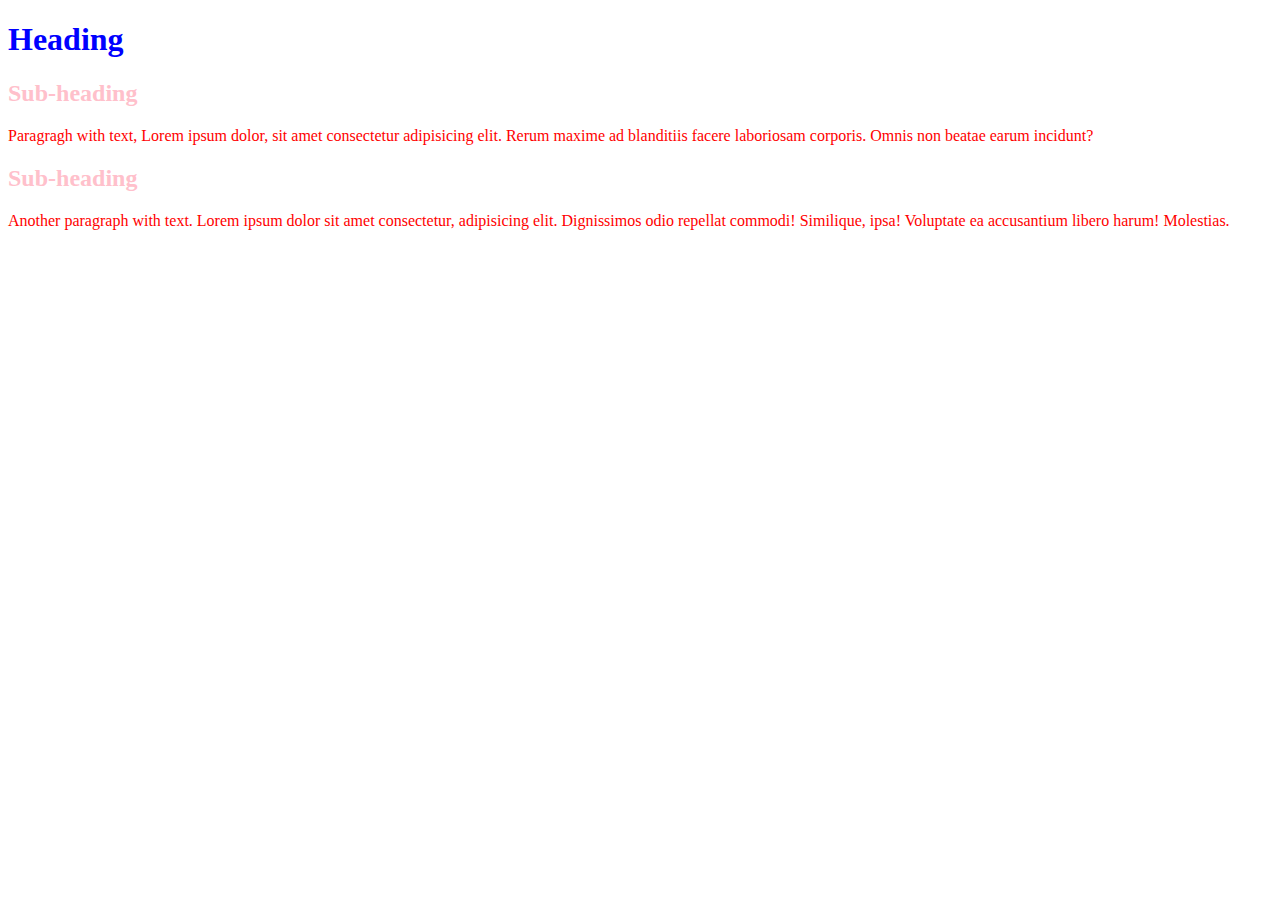
<file: 01_CSS_EssentialTraining/03_TypesAndUnivarsalSelector/index.html>
<!DOCTYPE html>
<html lang="en">

<head>
    <meta charset="UTF-8">
    <meta http-equiv="X-UA-Compatible" content="IE=edge">
    <meta name="viewport" content="width=device-width, initial-scale=1.0">
    <link rel="stylesheet" href="./index.css">
    <title>Types and Universal selector</title>
</head>

<body>

    <h1>Heading</h1>
    <h2>Sub-heading</h2>
    <p>Paragragh with text, Lorem ipsum dolor, sit amet consectetur adipisicing elit. Rerum maxime ad blanditiis facere
        laboriosam corporis. Omnis non beatae earum incidunt?</p>
    <h2>Sub-heading</h2>
    <p>Another paragraph with text. Lorem ipsum dolor sit amet consectetur, adipisicing elit. Dignissimos odio repellat
        commodi! Similique, ipsa! Voluptate ea accusantium libero harum! Molestias.</p>
</body>

</html>
</file>
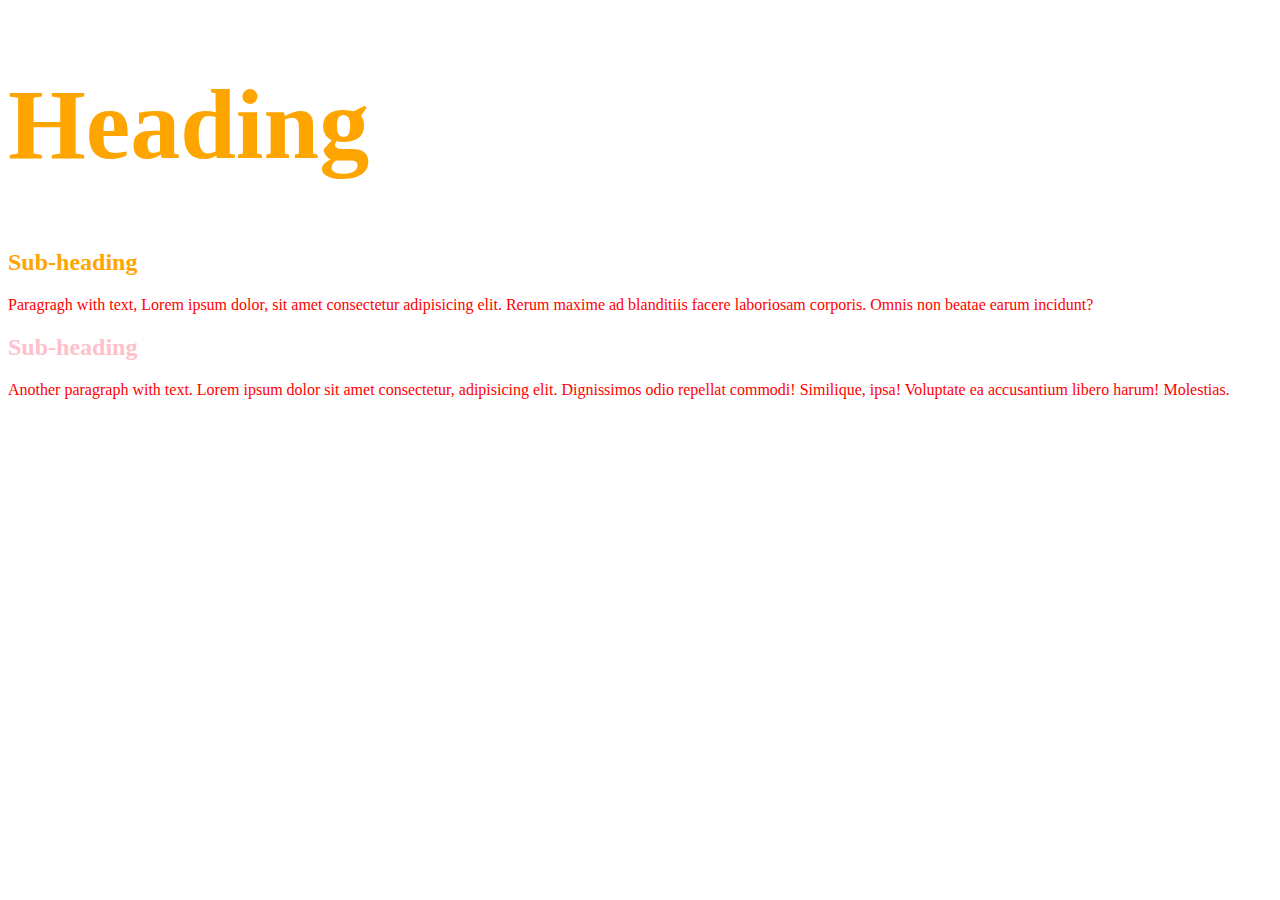
<file: 01_CSS_EssentialTraining/04_ClassandIDSelector/index.html>
<!DOCTYPE html>
<html lang="en">

<head>
    <meta charset="UTF-8">
    <meta http-equiv="X-UA-Compatible" content="IE=edge">
    <meta name="viewport" content="width=device-width, initial-scale=1.0">
    <link rel="stylesheet" href="./index.css">
    <title>Class and Id Selector</title>
</head>

<body>

    <h1 class="example" id="example">Heading</h1>
    <h2 class="example">Sub-heading</h2>
    <p>Paragragh with text, Lorem ipsum dolor, sit amet consectetur adipisicing elit. Rerum maxime ad blanditiis facere
        laboriosam corporis. Omnis non beatae earum incidunt?</p>
    <h2>Sub-heading</h2>
    <p>Another paragraph with text. Lorem ipsum dolor sit amet consectetur, adipisicing elit. Dignissimos odio repellat
        commodi! Similique, ipsa! Voluptate ea accusantium libero harum! Molestias.</p>
</body>

</html>
</file>
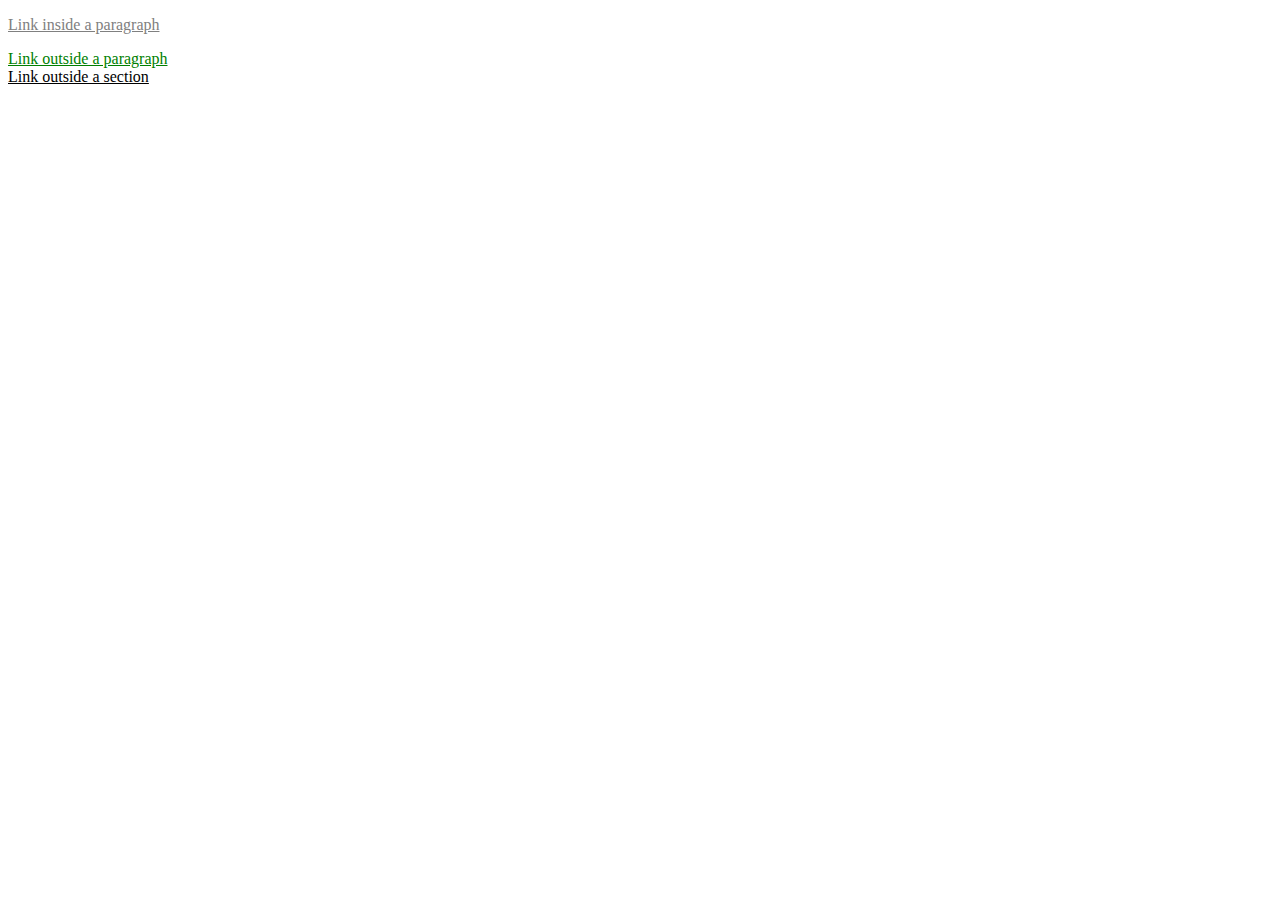
<file: 01_CSS_EssentialTraining/05_DescendantSelector/index.html>
<!DOCTYPE html>
<html lang="en">
<head>
    <meta charset="UTF-8">
    <meta http-equiv="X-UA-Compatible" content="IE=edge">
    <meta name="viewport" content="width=device-width, initial-scale=1.0">
    <link rel="stylesheet" href="./index.css">
    <title>Descendant selector</title>
</head>
<body>
    <section class="container">
        <p><a href="#">Link inside a paragraph</a></p>
        <a href="#">Link outside a paragraph</a>
    </section>
    <a href="#">Link outside a section</a>
</body>
</html>
</file>
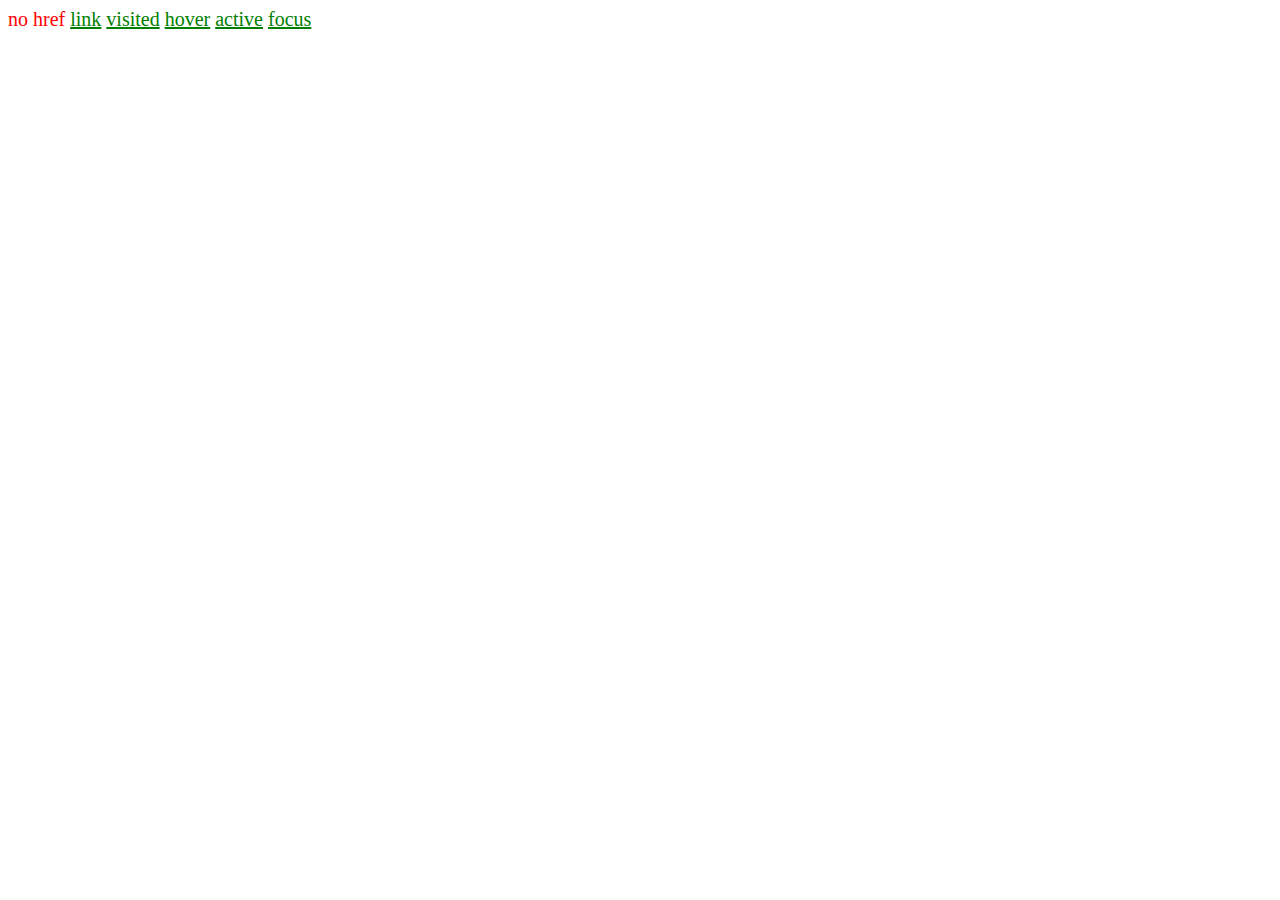
<file: 01_CSS_EssentialTraining/08_PseudoSelectorAndLinks/index.html>
<!DOCTYPE html>
<html lang="en">
<head>
    <meta charset="UTF-8">
    <meta http-equiv="X-UA-Compatible" content="IE=edge">
    <meta name="viewport" content="width=device-width, initial-scale=1.0">
    <link rel="stylesheet" href="./index.css">
    <title>Pseudo-class selectors and links</title>
</head>
<body>
    <a>no href</a>
    <a href="#">link</a>
    <a href="##">visited</a>
    <a href="###">hover</a>
    <a href="####">active</a>
    <a href="#####">focus</a>
</body>
</html>
</file>
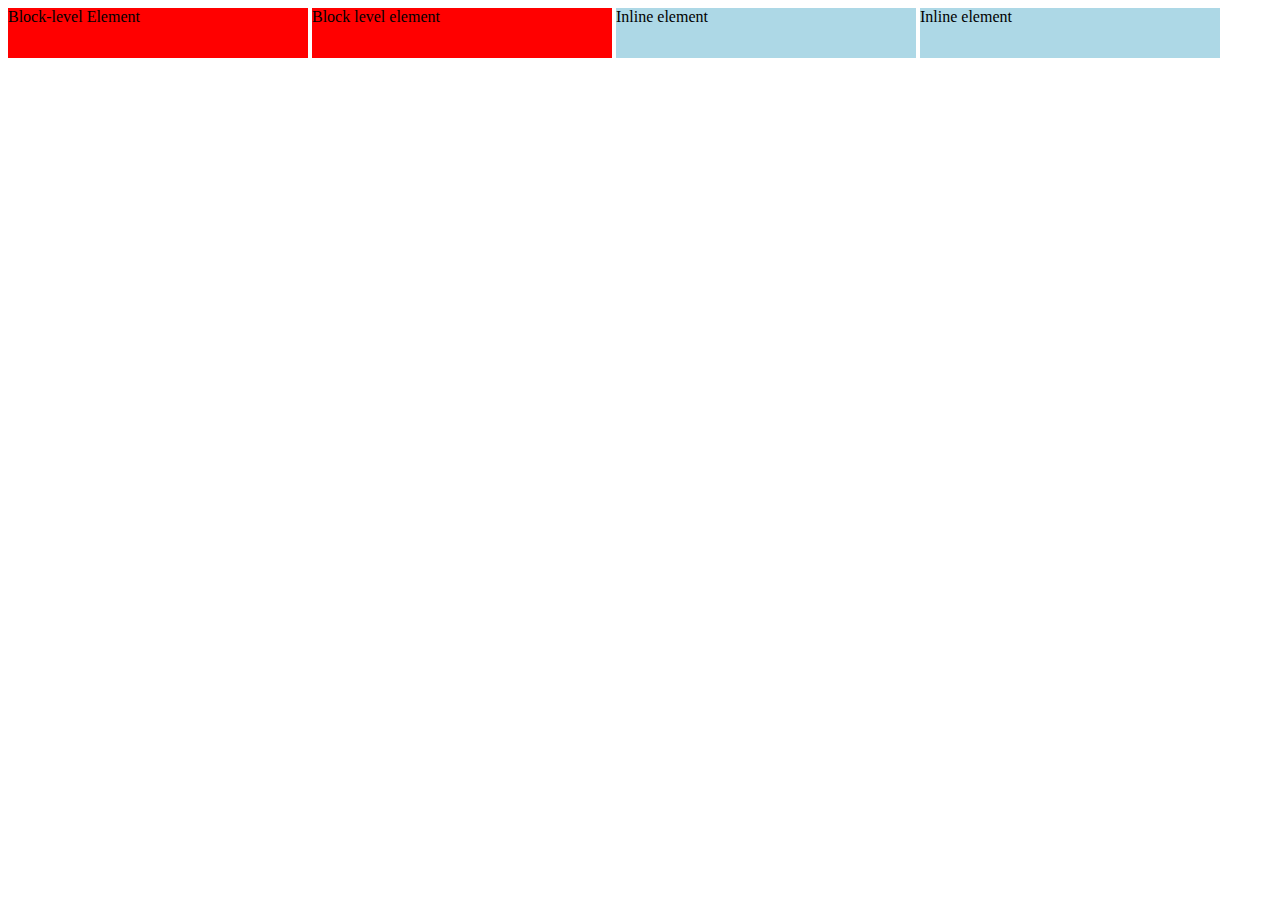
<file: 01_CSS_EssentialTraining/09_DisplayProperty/index.html>
<!DOCTYPE html>
<html lang="en">
<head>
    <meta charset="UTF-8">
    <meta http-equiv="X-UA-Compatible" content="IE=edge">
    <meta name="viewport" content="width=device-width, initial-scale=1.0">
    <link rel="stylesheet" href="./index.css">
    <title>The Display Property: Inline and Block-level Elements</title>
</head>
<body>
    <div>Block-level Element</div>
    <div>Block level element</div>
    <span>Inline element</span>
    <span>Inline element</span>
</body>
</html>
</file>
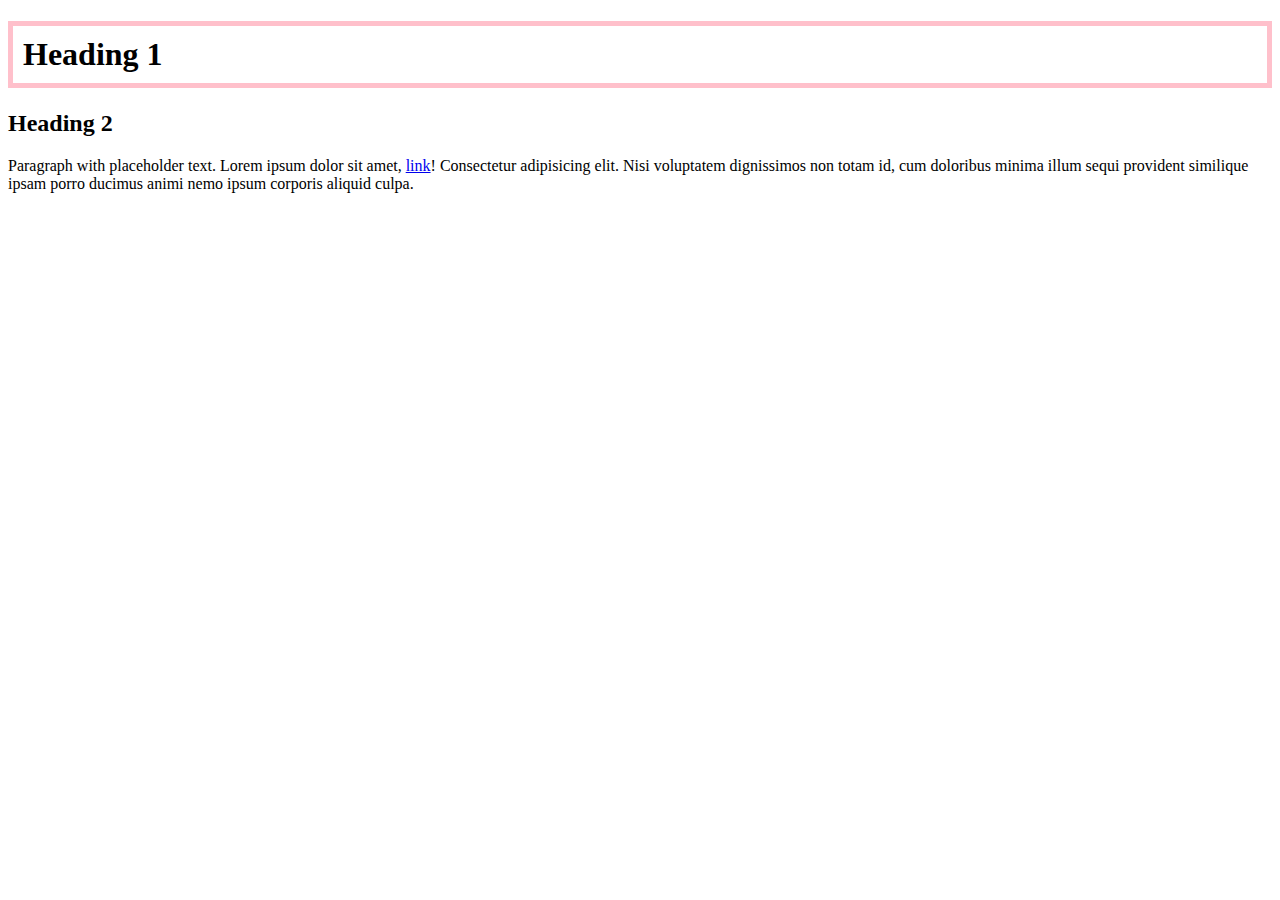
<file: 01_CSS_EssentialTraining/10_DebuggingTheBoxModel/index.html>
<!DOCTYPE html>
<html lang="en">
<head>
    <meta charset="UTF-8">
    <meta http-equiv="X-UA-Compatible" content="IE=edge">
    <meta name="viewport" content="width=device-width, initial-scale=1.0">
    <link rel="stylesheet" href="./index.css">
    <title>Debugging the box model</title>
</head>
<body>
    <h1>Heading 1</h1>
    <h2>Heading 2</h2>

    <p>Paragraph with placeholder text. Lorem ipsum dolor sit amet, <a href="#">link</a>! Consectetur adipisicing elit. Nisi voluptatem dignissimos non totam id, cum doloribus minima illum sequi provident similique ipsam porro ducimus animi nemo ipsum corporis aliquid culpa.</p>
</body>
</html>
</file>
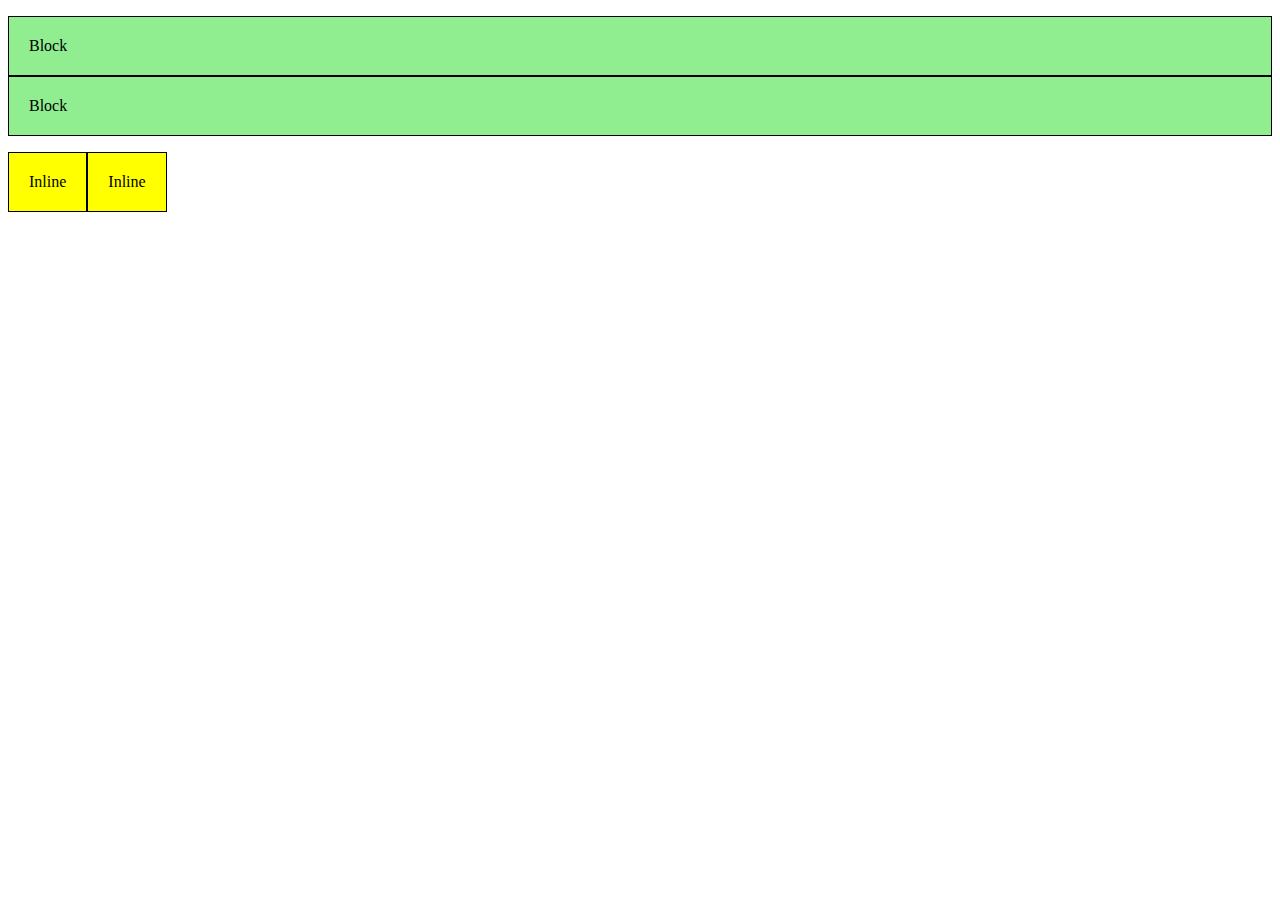
<file: 01_CSS_EssentialTraining/11_PaddingMarginBorder/index.html>
<!DOCTYPE html>
<html lang="en">
<head>
    <meta charset="UTF-8">
    <meta http-equiv="X-UA-Compatible" content="IE=edge">
    <meta name="viewport" content="width=device-width, initial-scale=1.0">
    <link rel="stylesheet" href="./index.css">
    <title>Margin, Padding, Border</title>
</head>
<body>
    <p class="first">Block</p>
    <p class="second">Block</p>
    <div class="wrap">
        <span>Inline</span>
        <span class="margin">Inline</span>
    </div>
</body>
</html>
</file>
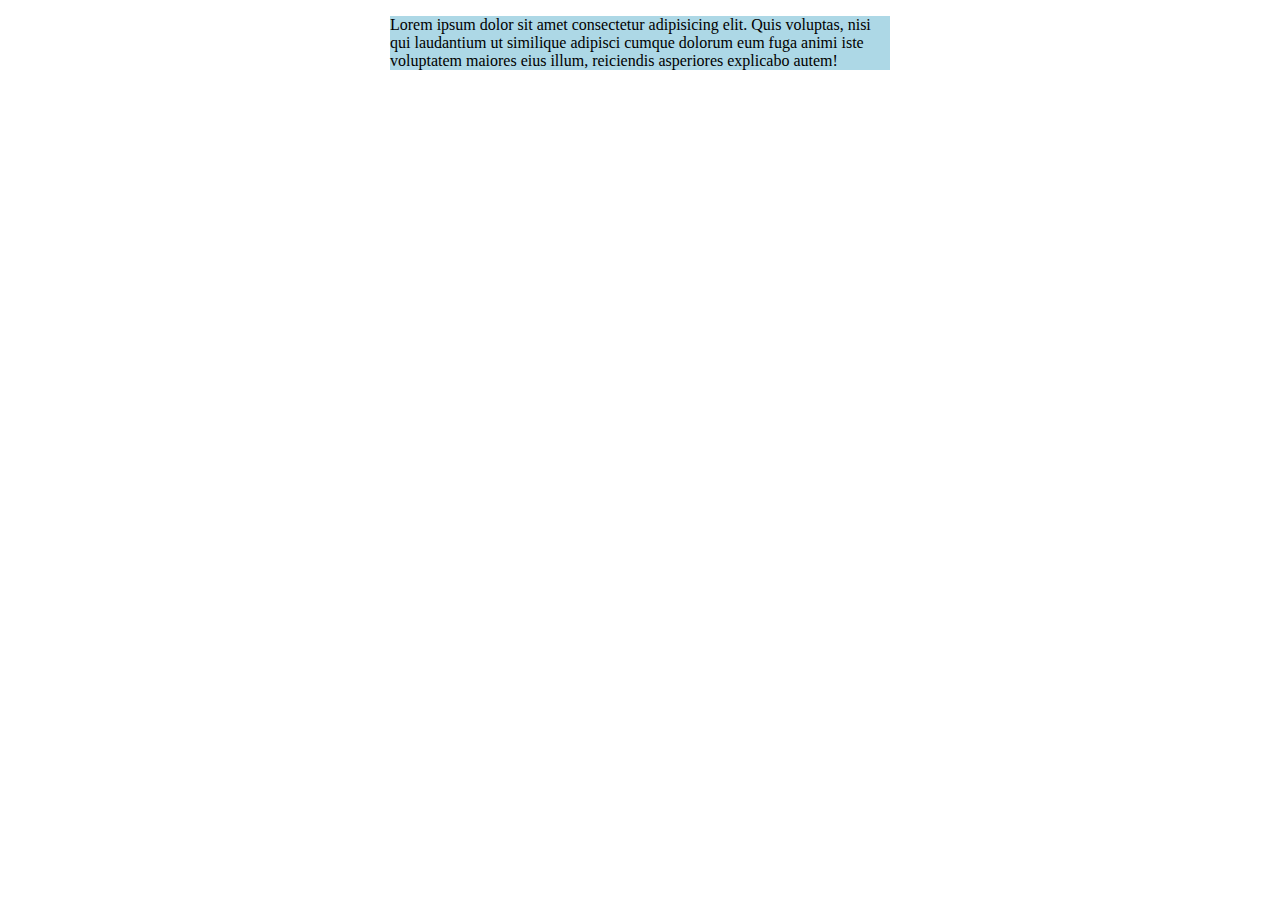
<file: 01_CSS_EssentialTraining/12_MarginAndLayouts/index.html>
<!DOCTYPE html>
<html lang="en">
<head>
    <meta charset="UTF-8">
    <meta http-equiv="X-UA-Compatible" content="IE=edge">
    <meta name="viewport" content="width=device-width, initial-scale=1.0">
    <link rel="stylesheet" href="./index.css">
    <title>Content wrappers with margin</title>
</head>
<body>
    <section>
        <p>Lorem ipsum dolor sit amet consectetur adipisicing elit. Quis voluptas, nisi qui laudantium ut similique adipisci cumque dolorum eum fuga animi iste voluptatem maiores eius illum, reiciendis asperiores explicabo autem!</p>
    </section>
</body>
</html>
</file>
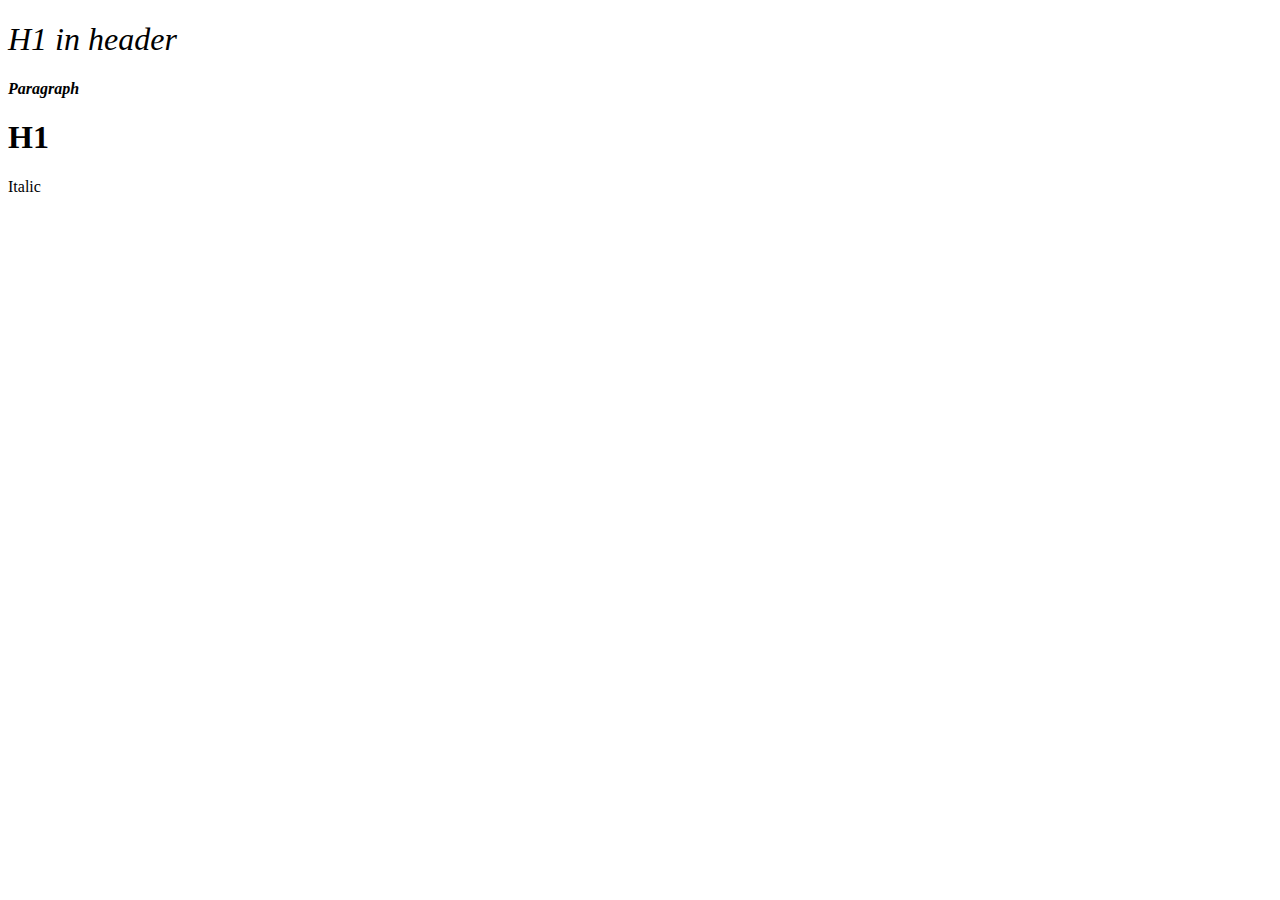
<file: 01_CSS_EssentialTraining/13_FontWeightAndFontStyle/index.html>
<!DOCTYPE html>
<html lang="en">
<head>
    <meta charset="UTF-8">
    <meta http-equiv="X-UA-Compatible" content="IE=edge">
    <meta name="viewport" content="width=device-width, initial-scale=1.0">
    <link rel="stylesheet" href="./index.css">
    <title>Font-Weight and Font-style</title>
</head>
<body>
    <header>
        <h1>H1 in header</h1>
        <p>Paragraph</p>
    </header>
    <h1>H1</h1>
    <i>Italic</i>
</body>
</html>
</file>
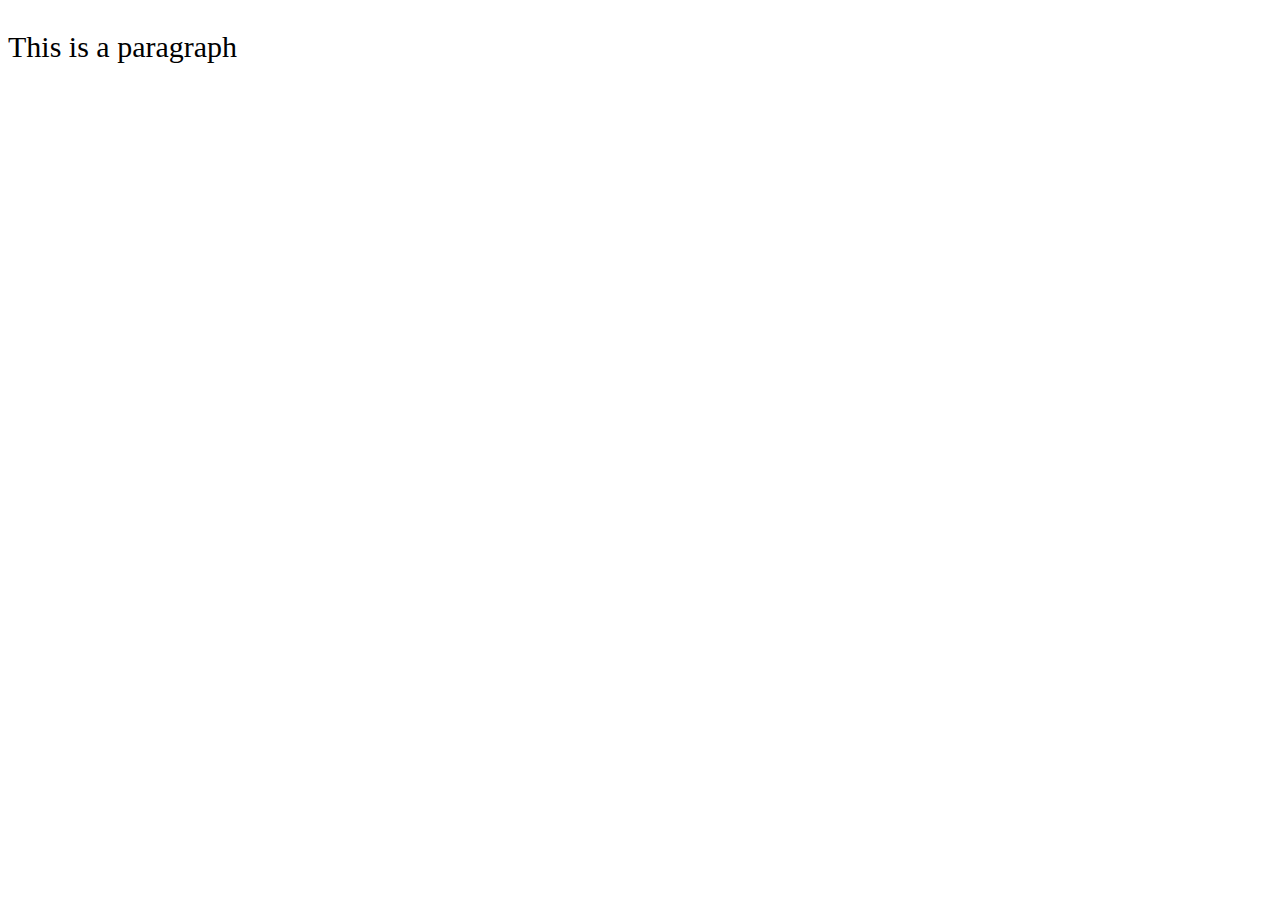
<file: 01_CSS_EssentialTraining/14_FontSizeProperty/index.html>
<!DOCTYPE html>
<html lang="en">
<head>
    <meta charset="UTF-8">
    <meta http-equiv="X-UA-Compatible" content="IE=edge">
    <meta name="viewport" content="width=device-width, initial-scale=1.0">
    <link rel="stylesheet" href="./index.css">
    <title>Font-size with em and rem</title>
</head>
<body>
    <div class="parent">
        <p class="child">This is a paragraph</p>
    </div>
</body>
</html>
</file>
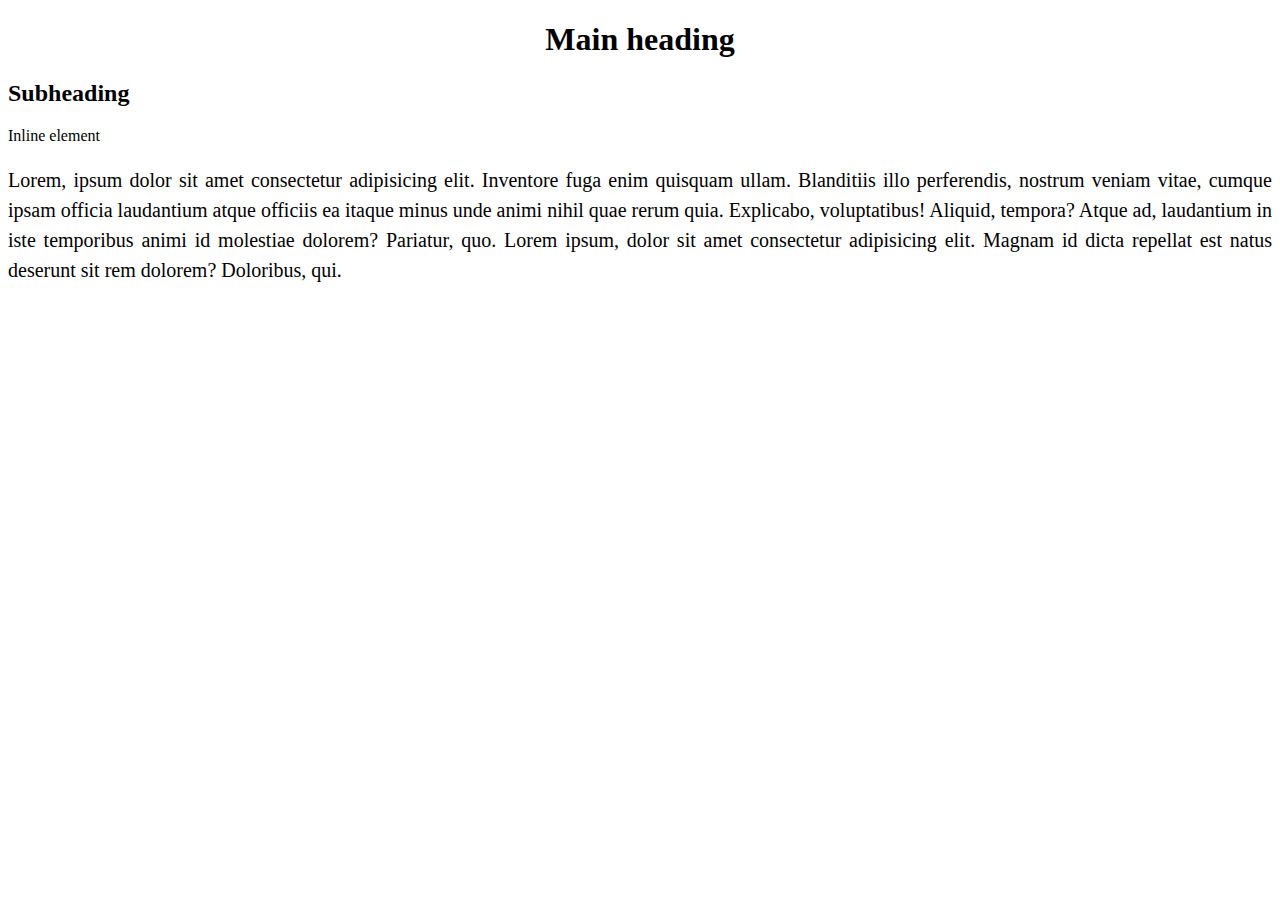
<file: 01_CSS_EssentialTraining/15_TextDecoration/index.html>
<!DOCTYPE html>
<html lang="en">
<head>
    <meta charset="UTF-8">
    <meta http-equiv="X-UA-Compatible" content="IE=edge">
    <meta name="viewport" content="width=device-width, initial-scale=1.0">
    <link rel="stylesheet" href="./index.css">
    <title>Text-decoration, text-align, and line-height</title>
</head>
<body>
    <header>
        <h1>Main heading</h1>
        <h2>Subheading</h2>
        <span>Inline element</span>
        <p>Lorem, ipsum dolor sit amet consectetur adipisicing elit. Inventore fuga enim quisquam ullam. Blanditiis illo perferendis, nostrum veniam vitae, cumque ipsam officia laudantium atque officiis ea itaque minus unde animi nihil quae rerum quia. Explicabo, voluptatibus! Aliquid, tempora? Atque ad, laudantium in iste temporibus animi id molestiae dolorem? Pariatur, quo. Lorem ipsum, dolor sit amet consectetur adipisicing elit. Magnam id dicta repellat est natus deserunt sit rem dolorem? Doloribus, qui.</p>
    </header>
</body>
</html>
</file>
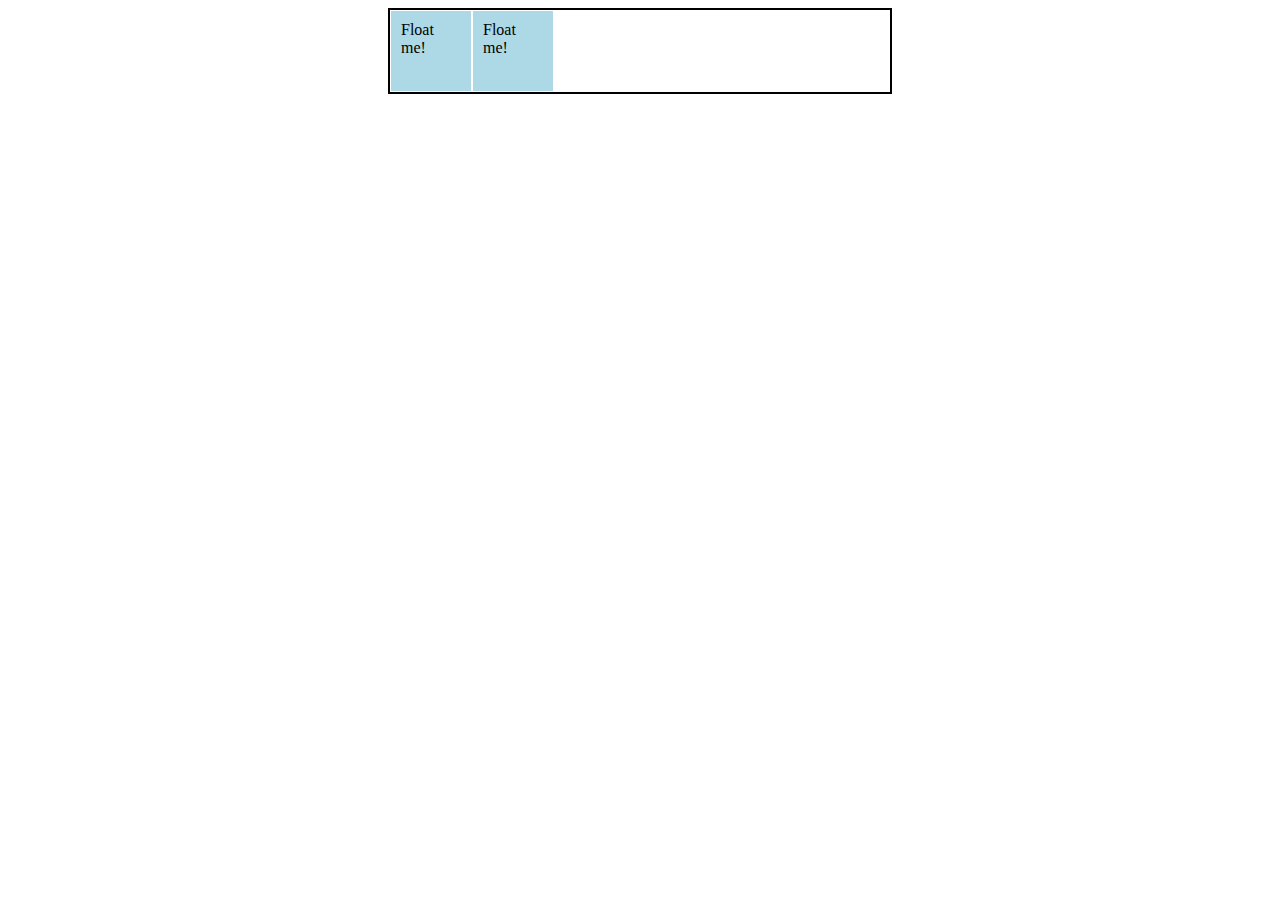
<file: 01_CSS_EssentialTraining/17_SelfClearingFloats/index.html>
<!DOCTYPE html>
<html lang="en">
<head>
    <meta charset="UTF-8">
    <meta http-equiv="X-UA-Compatible" content="IE=edge">
    <meta name="viewport" content="width=device-width, initial-scale=1.0">
    <link rel="stylesheet" href="./index.css">
    <title>Float and collapsed container</title>
</head>
<body>
    <div class="container clearfix">
        <div class="float">Float me!</div>
        <div class="float">Float me!</div>
    </div>
</body>
</html>
</file>
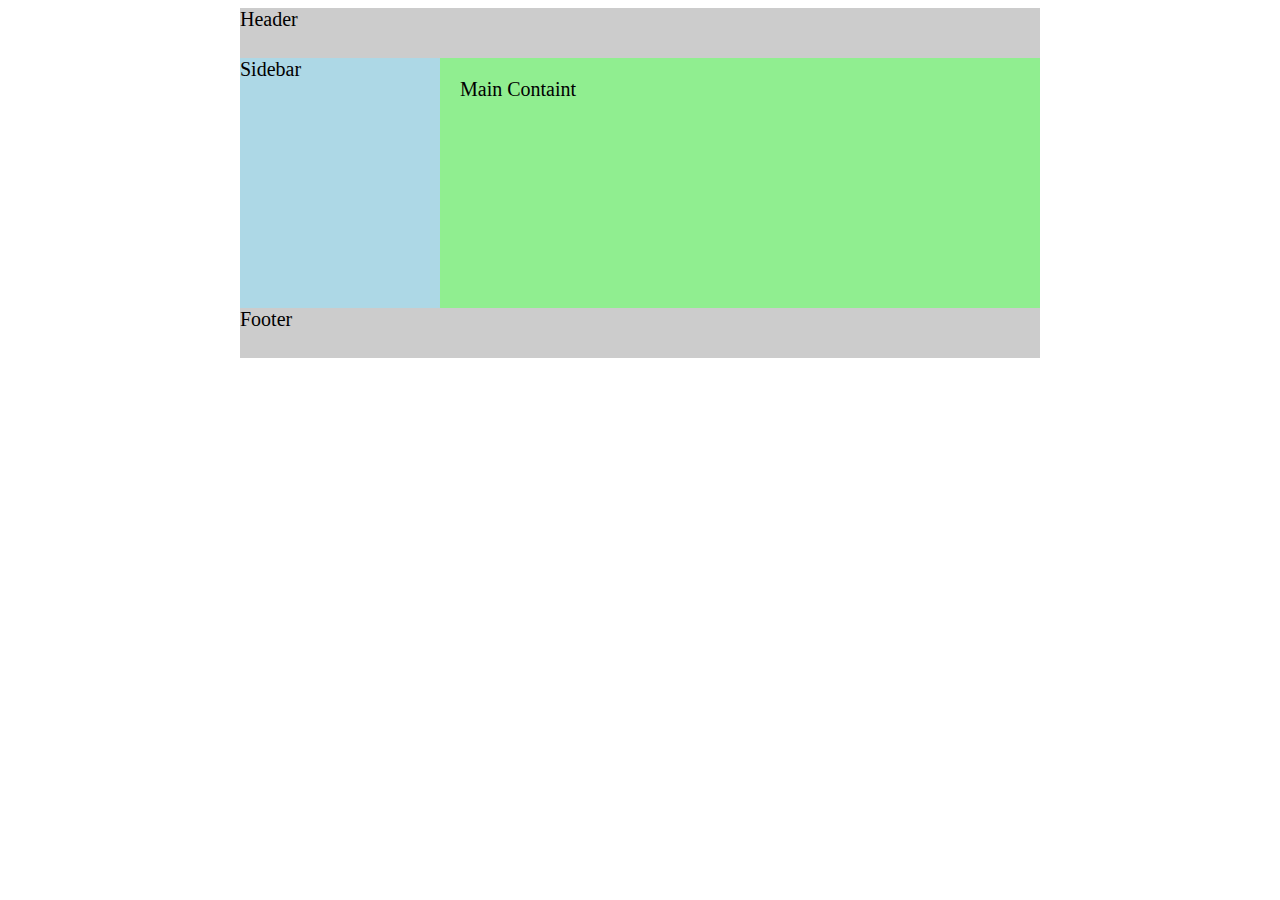
<file: 01_CSS_EssentialTraining/18_LayoutsAndBoxModel/index.html>
<!DOCTYPE html>
<html lang="en">
<head>
    <meta charset="UTF-8">
    <meta http-equiv="X-UA-Compatible" content="IE=edge">
    <meta name="viewport" content="width=device-width, initial-scale=1.0">
    <link rel="stylesheet" href="./index.css">
    <title>Layouts and the Box Model</title>
</head>
<body>
    <div class="wrapper">
        <header>Header</header>
        <aside>Sidebar</aside>
        <article>Main Containt</article>
        <footer>Footer</footer>
    </div>
</body>
</html>
</file>
<file: 01_CSS_EssentialTraining/03_TypesAndUnivarsalSelector/index.css>
* {
    color: red;
}

h1 {
    color: blue;
}

h2 {
    color: pink;
}
</file>
<file: 01_CSS_EssentialTraining/04_ClassandIDSelector/index.css>
* {
    color: red;
}

h1 {
    color: blue;
}

h2 {
    color: pink;
}

.example {
    color: orange;
}

.example2 {
    background-color: black;
}

.example.example2 {
    font-size: 50px;
}

#example {
    font-size: 100px;
}
</file>
<file: 01_CSS_EssentialTraining/05_DescendantSelector/index.css>
/* Links are blue by default */
a {
    color: black;
}

section a {
    color: green;
}

.container a {
    /* color: orange; */
}

section p a {
    color: pink;
}

.container p a {
    color: gray;
}
</file>
<file: 01_CSS_EssentialTraining/08_PseudoSelectorAndLinks/index.css>
body {
    font-size: 20px;
}

a {
    color: red;
}

a:link {
    color: green;
}

a:visited {
    color: purple;
}

a:focus {
    outline: 1px solid black;
}

a:hover {
    color: gray;
}

a:active {
    color: white;
}
</file>
<file: 01_CSS_EssentialTraining/09_DisplayProperty/index.css>
div {
    background: red;
    height: 50px;
    width: 300px;
    display: inline-block;
}

span {
    background: lightblue;
    height: 50px;
    width: 300px;
    display: inline-block;
}
</file>
<file: 01_CSS_EssentialTraining/10_DebuggingTheBoxModel/index.css>
h1 {
    padding: 10px;
    border: 5px solid pink;
  }
</file>
<file: 01_CSS_EssentialTraining/11_PaddingMarginBorder/index.css>
p {
    background: lightgreen;
    border: 1px solid black;
    padding: 20px;
}

span {
    background: yellow;
    border: 1px solid black;
    padding: 20px;
    margin: 0;
    display: inline-block;
    font-size: 16px;
}

.first {
    margin-bottom: 0;
}

.second {
    margin-top: 0;
}

.margin {
    /* margin: -4px; */
}

.wrap {
    font-size: 0;
}
</file>
<file: 01_CSS_EssentialTraining/12_MarginAndLayouts/index.css>
section {
    background: lightblue;
    width: 500px;
    margin: auto;
}
</file>
<file: 01_CSS_EssentialTraining/13_FontWeightAndFontStyle/index.css>
header {
    font-weight: bold;
    /* font-style: italic; */
    font-style: oblique;
}

header h1 {
    /* font-weight: 400; */
    font-weight: normal;
}

i {
    font-style: normal;
}
</file>
<file: 01_CSS_EssentialTraining/14_FontSizeProperty/index.css>
html {
    font-size: 2rem;
    font-size: 30px;
}

.parent {
    font-size: 2em;
    font-size: 60px;
}

.child {
    font-size: 2em;
    font-size: 0.5em;
    font-size: 1rem;
}
</file>
<file: 01_CSS_EssentialTraining/15_TextDecoration/index.css>
h1 {
    text-align: center; 
}

p {
    font-size: 20px;
    line-height: 20px;
    line-height: 150%;
    line-height: 1.5;
}

header {
    text-align: center;
    text-align: right;
    text-align: left;
    text-align: justify;
}
</file>
<file: 01_CSS_EssentialTraining/17_SelfClearingFloats/index.css>
.clearfix:after {
    content: "";
    display: table;
    clear: both;
}

.container {
    border: 2px solid black;
    width: 500px;
    margin: 0 auto;
    /* overflow: hidden; */
    /* display: flow-root; */
}

.float {
    background: lightblue;
    border: 1px solid white;
    height: 60px;
    width: 60px;
    padding: 10px;
    float: left;
}
</file>
<file: 01_CSS_EssentialTraining/18_LayoutsAndBoxModel/index.css>
html {
    box-sizing: border-box;
}

*, *:before, *:after {
    box-sizing: inherit;
}

.wrapper {
    font-size: 20px;
    width: 800px;
    margin: 0 auto;
}

header, footer {
    background: #ccc;
    height: 50px;
}

aside {
    background: lightblue;
    height: 250px;
    width: 200px;
    float: left;
}

article {
    background: lightgreen;
    height: 250px;
    width: 600px;
    float: left;
    padding: 20px;
}

footer {
    clear: both;
}
</file>
